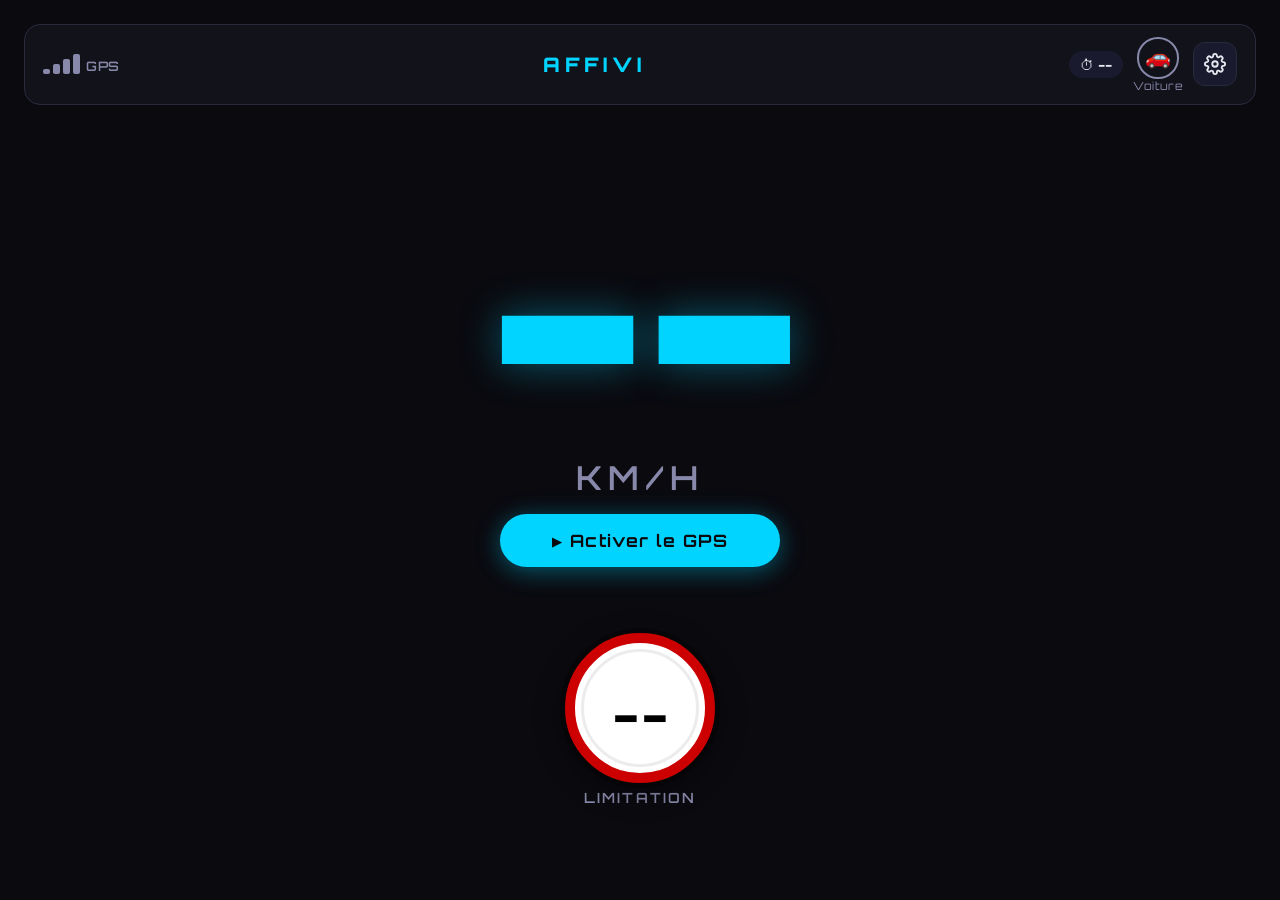
<file: index.html>
<!DOCTYPE html>
<!-- AFFIVI — Version 2.0 -->
<html lang="fr">
<head>
  <meta charset="UTF-8" />
  <meta name="viewport" content="width=device-width, initial-scale=1.0, viewport-fit=cover" />
  <meta name="theme-color" content="#0a0a0f" id="meta-theme" />
  <meta name="mobile-web-app-capable" content="yes" />
  <meta name="apple-mobile-web-app-capable" content="yes" />
  <meta name="apple-mobile-web-app-status-bar-style" content="black-translucent" />
  <meta name="apple-mobile-web-app-title" content="AFFIVI" />
  <meta name="description" content="AFFIchage VItesse — vitesse GPS et limitation de la route en temps réel" />
  <title>AFFIVI</title>
  <link rel="manifest" href="manifest.json" />
  <link rel="icon" href="icons/icon-192.png" />
  <link rel="apple-touch-icon" href="icons/icon-192.png" />
  <link rel="stylesheet" href="style.css" />
  <link rel="preconnect" href="https://fonts.googleapis.com" />
  <link rel="preconnect" href="https://fonts.gstatic.com" crossorigin />
  <link href="https://fonts.googleapis.com/css2?family=Orbitron:wght@700;900&family=Rajdhani:wght@600;700&family=Exo+2:wght@300;700&family=Quicksand:wght@500;700&family=Cinzel:wght@700&family=Nunito:wght@300;700&display=swap" rel="stylesheet" />
</head>
<body class="theme-dark" id="app-body">

  <!-- ÉCRAN PRINCIPAL -->
  <main class="main-screen" id="main-screen">

    <!-- BARRE DU HAUT -->
    <header class="top-bar">
      <div class="signal-block" title="Précision GPS">
        <div class="signal-bars" id="signal-bars">
          <span class="bar b1"></span>
          <span class="bar b2"></span>
          <span class="bar b3"></span>
          <span class="bar b4"></span>
        </div>
        <span class="signal-label" id="signal-label">GPS</span>
      </div>

      <div class="app-name">AFFIVI</div>

      <div class="top-right">
        <div class="lag-block" id="lag-block" title="Temps depuis la dernière position GPS">
          <span class="lag-icon" id="lag-icon">⏱</span>
          <span class="lag-value" id="lag-value">--</span>
        </div>
        <div class="mode-wrap">
          <button class="mode-btn" id="mode-btn" data-mode="car" title="Mode voiture" aria-label="Changer de mode">🚗</button>
          <span class="mode-label" id="mode-label">Voiture</span>
        </div>
        <button class="settings-btn" id="settings-btn" aria-label="Paramètres">
          <svg viewBox="0 0 24 24" fill="none" stroke="currentColor" stroke-width="2" stroke-linecap="round" stroke-linejoin="round">
            <circle cx="12" cy="12" r="3"/>
            <path d="M19.4 15a1.65 1.65 0 0 0 .33 1.82l.06.06a2 2 0 0 1-2.83 2.83l-.06-.06
              a1.65 1.65 0 0 0-1.82-.33 1.65 1.65 0 0 0-1 1.51V21a2 2 0 0 1-4 0v-.09
              A1.65 1.65 0 0 0 9 19.4a1.65 1.65 0 0 0-1.82.33l-.06.06a2 2 0 0 1-2.83-2.83
              l.06-.06A1.65 1.65 0 0 0 4.68 15a1.65 1.65 0 0 0-1.51-1H3a2 2 0 0 1 0-4h.09
              A1.65 1.65 0 0 0 4.6 9a1.65 1.65 0 0 0-.33-1.82l-.06-.06a2 2 0 0 1 2.83-2.83
              l.06.06A1.65 1.65 0 0 0 9 4.68a1.65 1.65 0 0 0 1-1.51V3a2 2 0 0 1 4 0v.09
              a1.65 1.65 0 0 0 1 1.51 1.65 1.65 0 0 0 1.82-.33l.06-.06a2 2 0 0 1 2.83 2.83
              l-.06.06A1.65 1.65 0 0 0 19.4 9a1.65 1.65 0 0 0 1.51 1H21a2 2 0 0 1 0 4h-.09
              a1.65 1.65 0 0 0-1.51 1z"/>
          </svg>
        </button>
      </div>
    </header>

    <!-- VITESSE ACTUELLE -->
    <section class="speed-section" id="speed-section">
      <div class="speed-wrapper">
        <div class="speed-value" id="speed-value">--</div>
        <div class="speed-unit">km/h</div>
      </div>
      <button class="start-btn" id="start-btn">▶ Activer le GPS</button>
    </section>

    <!-- LIMITATION -->
    <section class="limit-section" id="limit-section">
      <div class="limit-sign">
        <div class="limit-ring" id="limit-ring">
          <div class="limit-inner">
            <span class="limit-number" id="limit-number">--</span>
          </div>
        </div>
        <div class="limit-label" id="limit-label">Limitation</div>
      </div>
      <div class="road-type" id="road-type"></div>
      <div class="status-line" id="status-line"></div>
    </section>

  </main>

  <!-- PANNEAU PARAMÈTRES -->
  <aside class="settings-panel" id="settings-panel" aria-hidden="true">
    <div class="settings-inner">

      <div class="settings-header">
        <div class="settings-title-block">
          <span class="settings-app-name">AFFIVI</span>
          <h2 class="settings-title">Paramètres</h2>
        </div>
        <button class="close-btn" id="close-btn" aria-label="Fermer">✕</button>
      </div>

      <div class="settings-body">

        <!-- THÈMES -->
        <section class="settings-section">
          <h3 class="section-label">Thème</h3>
          <div class="theme-grid" id="theme-grid">
            <button class="theme-btn active" data-theme="dark">
              <span class="theme-preview dark-prev"></span>
              <span>Sombre</span>
            </button>
            <button class="theme-btn" data-theme="light">
              <span class="theme-preview light-prev"></span>
              <span>Clair</span>
            </button>
            <button class="theme-btn" data-theme="space">
              <span class="theme-preview space-prev"></span>
              <span>Espace</span>
            </button>
            <button class="theme-btn" data-theme="ocean">
              <span class="theme-preview ocean-prev"></span>
              <span>Océan</span>
            </button>
            <button class="theme-btn" data-theme="nature">
              <span class="theme-preview nature-prev"></span>
              <span>Nature</span>
            </button>
            <button class="theme-btn" data-theme="zen">
              <span class="theme-preview zen-prev"></span>
              <span>Zen</span>
            </button>
          </div>
        </section>

        <!-- STABILISATION -->
        <section class="settings-section">
          <h3 class="section-label">Stabilisation de la vitesse</h3>
          <div class="lag-options" id="smooth-options">
            <button class="lag-opt text-opt" data-smooth="reactive">Réactive</button>
            <button class="lag-opt text-opt active" data-smooth="balanced">Équilibrée</button>
            <button class="lag-opt text-opt" data-smooth="stable">Stable</button>
          </div>
          <p class="option-hint" id="smooth-hint"></p>
        </section>

        <!-- SEUIL LAG -->
        <section class="settings-section">
          <h3 class="section-label">Alerte signal GPS</h3>
          <p class="section-desc">Délai sans nouvelle position GPS avant alerte. La vitesse devient grisée quand elle n'est plus à jour.</p>
          <div class="lag-options" id="lag-options">
            <button class="lag-opt" data-lag="2">2s</button>
            <button class="lag-opt active" data-lag="3">3s</button>
            <button class="lag-opt" data-lag="5">5s</button>
            <button class="lag-opt" data-lag="10">10s</button>
          </div>
        </section>

        <!-- LÉGENDE -->
        <section class="settings-section">
          <h3 class="section-label">Comprendre l'affichage</h3>
          <ul class="legend-list">
            <li><span class="legend-sign"></span><strong>Limitation</strong> : valeur du panneau enregistrée dans OpenStreetMap.</li>
            <li><span class="legend-sign dashed"></span><strong>Estimée</strong> : aucun panneau connu, valeur déduite des règles générales du Code de la route (type de voie, agglomération).</li>
            <li><strong>--</strong> : limitation inconnue sur cette voie.</li>
            <li><strong>🚗 / 🚲</strong> : en mode vélo, les pistes cyclables et chemins sont pris en compte et les autoroutes ignorées.</li>
          </ul>
        </section>

        <!-- DÉDOUANEMENT -->
        <section class="settings-section disclaimer-section">
          <h3 class="section-label">Informations légales</h3>
          <p class="disclaimer-text">
            AFFIVI (AFFIchage VItesse) est fournie à titre informatif uniquement.
            Les données de vitesse et de limitation proviennent du GPS de votre appareil
            et d'OpenStreetMap, et peuvent être inexactes ou non à jour.
            L'utilisation d'AFFIVI ne dispense en aucun cas le conducteur de respecter
            le Code de la Route et les panneaux de signalisation en vigueur.
            Ne manipulez pas votre téléphone en conduisant.
            Le créateur décline toute responsabilité en cas d'accident, d'infraction
            ou de dommage résultant de l'utilisation de cette application.
          </p>
          <p class="osm-credit">
            Données routières © les contributeurs
            <a href="https://www.openstreetmap.org/copyright" target="_blank" rel="noopener">OpenStreetMap</a>,
            licence ODbL, via l'API Overpass.
          </p>
        </section>

      </div>

      <!-- PIED DE PAGE CRÉATEUR -->
      <footer class="settings-footer">
        <div class="footer-logo">AFFIVI - Version 2.0</div>
        <span class="footer-copy">© 2026 — LEROY Aurélien — Tous droits réservés</span>
      </footer>

    </div>
  </aside>

  <!-- OVERLAY -->
  <div class="overlay" id="overlay"></div>

  <script src="engine.js"></script>
  <script src="app.js"></script>
</body>
</html>
</file>
<file: style.css>
/* ═══════════════════════════════════════════
   AFFIVI — Version 2.0 — style.css
   © 2026 LEROY Aurélien — Tous droits réservés
═══════════════════════════════════════════ */
/* ═══════════════════════════════════════════
   RESET & BASE
═══════════════════════════════════════════ */
*, *::before, *::after {
  box-sizing: border-box;
  margin: 0;
  padding: 0;
}

html, body {
  width: 100%;
  height: 100%;
  overflow: hidden;
  -webkit-tap-highlight-color: transparent;
  touch-action: manipulation;
}

body {
  font-family: var(--font-main);
  background: var(--bg);
  color: var(--text);
  transition: background 0.4s ease, color 0.4s ease;
  user-select: none;
}

/* ═══════════════════════════════════════════
   THÈMES
═══════════════════════════════════════════ */

/* SOMBRE */
.theme-dark {
  --bg: #0a0a0f;
  --bg2: #12121a;
  --bg3: #1a1a2e;
  --text: #e8e8f0;
  --text2: #8888aa;
  --accent: #00d4ff;
  --accent2: #0099cc;
  --danger: #ff3355;
  --warn: #ff9933;
  --ok: #00ff88;
  --limit-bg: #ffffff;
  --limit-border: #cc0000;
  --limit-text: #000000;
  --panel-bg: #12121a;
  --panel-border: #2a2a3e;
  --font-main: 'Orbitron', monospace;
  --font-speed: 'Orbitron', monospace;
  --speed-weight: 900;
}

/* CLAIR */
.theme-light {
  --bg: #f0f2f5;
  --bg2: #ffffff;
  --bg3: #e0e4eb;
  --text: #1a1a2e;
  --text2: #5a5a7a;
  --accent: #0066cc;
  --accent2: #0044aa;
  --danger: #dd0022;
  --warn: #ee7700;
  --ok: #009944;
  --limit-bg: #ffffff;
  --limit-border: #cc0000;
  --limit-text: #000000;
  --panel-bg: #ffffff;
  --panel-border: #d0d4db;
  --font-main: 'Nunito', sans-serif;
  --font-speed: 'Exo 2', sans-serif;
  --speed-weight: 700;
}

/* ESPACE */
.theme-space {
  --bg: #020210;
  --bg2: #08082a;
  --bg3: #0d0d3d;
  --text: #c8d8ff;
  --text2: #6677bb;
  --accent: #aa44ff;
  --accent2: #7722cc;
  --danger: #ff2266;
  --warn: #ffaa00;
  --ok: #44ffcc;
  --limit-bg: #ffffff;
  --limit-border: #cc0000;
  --limit-text: #000000;
  --panel-bg: #08082a;
  --panel-border: #2a2a6e;
  --font-main: 'Cinzel', serif;
  --font-speed: 'Orbitron', monospace;
  --speed-weight: 900;
}

/* OCÉAN */
.theme-ocean {
  --bg: #021520;
  --bg2: #042535;
  --bg3: #063a52;
  --text: #b0eeff;
  --text2: #5599aa;
  --accent: #00ccee;
  --accent2: #0099bb;
  --danger: #ff4466;
  --warn: #ffaa33;
  --ok: #00ffbb;
  --limit-bg: #ffffff;
  --limit-border: #cc0000;
  --limit-text: #000000;
  --panel-bg: #042535;
  --panel-border: #0a5570;
  --font-main: 'Rajdhani', sans-serif;
  --font-speed: 'Rajdhani', sans-serif;
  --speed-weight: 700;
}

/* NATURE */
.theme-nature {
  --bg: #0a1a0a;
  --bg2: #112211;
  --bg3: #1a331a;
  --text: #c8f0c0;
  --text2: #5a885a;
  --accent: #44cc44;
  --accent2: #228822;
  --danger: #ff5533;
  --warn: #ffcc00;
  --ok: #88ff44;
  --limit-bg: #ffffff;
  --limit-border: #cc0000;
  --limit-text: #000000;
  --panel-bg: #112211;
  --panel-border: #2a4a2a;
  --font-main: 'Quicksand', sans-serif;
  --font-speed: 'Exo 2', sans-serif;
  --speed-weight: 700;
}

/* ZEN */
.theme-zen {
  --bg: #1a1510;
  --bg2: #2a2018;
  --bg3: #3a3025;
  --text: #f0e8d8;
  --text2: #9a8870;
  --accent: #e8a040;
  --accent2: #c07820;
  --danger: #dd4422;
  --warn: #ddaa00;
  --ok: #88cc66;
  --limit-bg: #ffffff;
  --limit-border: #cc0000;
  --limit-text: #000000;
  --panel-bg: #2a2018;
  --panel-border: #4a3828;
  --font-main: 'Quicksand', sans-serif;
  --font-speed: 'Nunito', sans-serif;
  --speed-weight: 300;
}

/* ═══════════════════════════════════════════
   LAYOUT PRINCIPAL
═══════════════════════════════════════════ */
.main-screen {
  display: flex;
  flex-direction: column;
  align-items: center;
  justify-content: space-between;
  width: 100%;
  height: 100dvh;
  padding: clamp(8px, 3vw, 24px);
  gap: clamp(8px, 2vw, 16px);
}

@media (orientation: landscape) and (max-height: 600px) {
  .main-screen {
    flex-direction: row;
    justify-content: space-evenly;
    align-items: center;
  }

  .top-bar {
    position: absolute;
    top: 0;
    left: 0;
    right: 0;
  }

  .speed-section {
    flex: 1;
    padding-top: clamp(44px, 10vh, 64px);
  }

  .limit-section {
    flex: 1;
    padding-top: clamp(44px, 10vh, 64px);
  }
}

/* ═══════════════════════════════════════════
   TOP BAR
═══════════════════════════════════════════ */
.top-bar {
  display: flex;
  align-items: center;
  justify-content: space-between;
  width: 100%;
  padding: clamp(6px, 1.5vw, 12px) clamp(10px, 2.5vw, 18px);
  background: var(--bg2);
  border-radius: 16px;
  border: 1px solid var(--panel-border);
}

/* Nom de l'app centré */
.app-name {
  font-family: var(--font-main);
  font-size: clamp(14px, 3.5vw, 20px);
  font-weight: 900;
  color: var(--accent);
  letter-spacing: 0.25em;
  text-transform: uppercase;
}

/* Côté droit : lag + bouton settings */
.top-right {
  display: flex;
  align-items: center;
  gap: clamp(6px, 1.5vw, 10px);
}

/* Signal */
.signal-block {
  display: flex;
  align-items: flex-end;
  gap: 6px;
}

.signal-bars {
  display: flex;
  align-items: flex-end;
  gap: 3px;
  height: 20px;
}

.bar {
  width: clamp(4px, 1.2vw, 7px);
  background: var(--text2);
  border-radius: 2px;
  transition: background 0.3s, height 0.3s;
}

.b1 { height: 25%; }
.b2 { height: 50%; }
.b3 { height: 75%; }
.b4 { height: 100%; }

.signal-bars.sig-0 .bar                                          { background: var(--text2); opacity: 0.25; }
.signal-bars.sig-0 .b1                                          { opacity: 1; background: var(--danger); }

.signal-bars.sig-1 .bar                                          { background: var(--text2); opacity: 0.25; }
.signal-bars.sig-1 .b1,
.signal-bars.sig-1 .b2                                          { opacity: 1; background: var(--danger); }

.signal-bars.sig-2 .bar                                          { background: var(--text2); opacity: 0.25; }
.signal-bars.sig-2 .b1,
.signal-bars.sig-2 .b2,
.signal-bars.sig-2 .b3                                          { opacity: 1; background: var(--warn); }

.signal-bars.sig-3 .bar                                          { opacity: 1; background: var(--ok); }

.signal-label {
  font-size: clamp(10px, 2.5vw, 13px);
  color: var(--text2);
  font-weight: 600;
  letter-spacing: 0.05em;
}

/* Lag */
.lag-block {
  display: flex;
  align-items: center;
  gap: 4px;
  padding: 4px 10px;
  border-radius: 20px;
  background: var(--bg3);
  border: 1px solid transparent;
  transition: background 0.3s, border-color 0.3s;
}

.lag-block.lag-warn {
  background: rgba(255,153,51,0.15);
  border-color: var(--warn);
  animation: pulse-warn 1s infinite;
}

.lag-block.lag-crit {
  background: rgba(255,51,85,0.15);
  border-color: var(--danger);
  animation: pulse-crit 0.6s infinite;
}

@keyframes pulse-warn {
  0%,100% { opacity: 1; }
  50%      { opacity: 0.6; }
}

@keyframes pulse-crit {
  0%,100% { opacity: 1; }
  50%      { opacity: 0.35; }
}

.lag-icon  { font-size: clamp(11px, 2.5vw, 14px); }
.lag-value {
  font-family: var(--font-speed);
  font-size: clamp(11px, 2.5vw, 14px);
  font-weight: 700;
  color: var(--text);
}

/* Settings button */
.settings-btn {
  background: var(--bg3);
  border: 1px solid var(--panel-border);
  color: var(--text);
  border-radius: 12px;
  padding: clamp(6px, 1.5vw, 10px);
  cursor: pointer;
  display: flex;
  align-items: center;
  justify-content: center;
  transition: background 0.2s, transform 0.15s;
}

.settings-btn svg {
  width: clamp(18px, 4vw, 22px);
  height: clamp(18px, 4vw, 22px);
}

.settings-btn:active {
  transform: scale(0.88);
  background: var(--accent2);
}

/* ═══════════════════════════════════════════
   SECTION VITESSE
═══════════════════════════════════════════ */
.speed-section {
  display: flex;
  flex-direction: column;
  align-items: center;
  justify-content: center;
  flex: 1;
  gap: clamp(8px, 2vw, 16px);
}

.speed-wrapper {
  display: flex;
  flex-direction: column;
  align-items: center;
}

.speed-value {
  font-family: var(--font-speed);
  font-weight: var(--speed-weight);
  font-size: clamp(140px, 38vw, 315px); /* +75% environ, base : 80px, 22vw, 180px*/
  line-height: 0.9;
  color: var(--accent);
  letter-spacing: -0.02em;
  transition: color 0.3s, text-shadow 0.3s;
  text-shadow: 0 0 40px color-mix(in srgb, var(--accent) 40%, transparent);
}

@media (orientation: landscape) and (max-height: 600px) {
  .speed-value { font-size: clamp(105px, 32vh, 210px); } /* +75% environ, base : 60px, 18vw, 120px*/
}

.speed-value.over-limit {
  color: var(--danger);
  text-shadow: 0 0 40px color-mix(in srgb, var(--danger) 50%, transparent);
  animation: flash-speed 0.8s infinite;
}

@keyframes flash-speed {
  0%,100% { opacity: 1; }
  50%      { opacity: 0.65; }
}

.speed-unit {
  font-family: var(--font-speed);
  font-size: clamp(20px, 5vw, 33px);
  color: var(--text2);
  letter-spacing: 0.2em;
  font-weight: 600;
  text-transform: uppercase;
  margin-top: 2px;
}

.start-btn {
  display: block;
  background: var(--accent);
  color: var(--bg);
  border: none;
  border-radius: 50px;
  padding: clamp(10px, 2.5vw, 16px) clamp(28px, 7vw, 52px);
  font-family: var(--font-main);
  font-size: clamp(13px, 3.5vw, 17px);
  font-weight: 700;
  cursor: pointer;
  letter-spacing: 0.08em;
  box-shadow: 0 4px 24px color-mix(in srgb, var(--accent) 40%, transparent);
  transition: transform 0.15s, box-shadow 0.15s;
}

.start-btn:active { transform: scale(0.95); }
.start-btn.hidden  { display: none; }

/* ═══════════════════════════════════════════
   SECTION LIMITATION
═══════════════════════════════════════════ */
.limit-section {
  display: flex;
  flex-direction: column;
  align-items: center;
  gap: clamp(6px, 1.5vw, 10px);
  padding-bottom: clamp(8px, 2vw, 16px);
}

.limit-sign {
  display: flex;
  flex-direction: column;
  align-items: center;
  gap: 6px;
}

.limit-ring {
  width: clamp(90px, 22vw, 150px);
  height: clamp(90px, 22vw, 150px);
  border-radius: 50%;
  background: var(--limit-bg);
  border: clamp(6px, 1.5vw, 10px) solid var(--limit-border);
  display: flex;
  align-items: center;
  justify-content: center;
  box-shadow: 0 0 0 clamp(3px, 0.8vw, 5px) rgba(0,0,0,0.3),
              0 8px 30px rgba(0,0,0,0.4);
  transition: border-color 0.3s, box-shadow 0.3s;
  position: relative;
}

.limit-ring::before {
  content: '';
  position: absolute;
  inset: clamp(3px, 0.8vw, 6px);
  border-radius: 50%;
  border: clamp(2px, 0.5vw, 3px) solid rgba(180,180,180,0.25);
  pointer-events: none;
}

.limit-ring.over-limit {
  border-color: var(--danger);
  box-shadow: 0 0 0 5px rgba(255,51,85,0.3),
              0 0 35px rgba(255,51,85,0.55),
              0 8px 30px rgba(0,0,0,0.4);
  animation: ring-flash 0.8s infinite;
}

@keyframes ring-flash {
  0%,100% { box-shadow: 0 0 0 5px rgba(255,51,85,0.3), 0 0 30px rgba(255,51,85,0.5); }
  50%      { box-shadow: 0 0 0 5px rgba(255,51,85,0.6), 0 0 55px rgba(255,51,85,0.85); }
}

.limit-inner { display: flex; align-items: center; justify-content: center; }

.limit-number {
  font-family: 'Exo 2', 'Rajdhani', sans-serif;
  font-weight: 700;
  font-size: clamp(36px, 10vw, 72px);
  color: var(--limit-text);
  line-height: 1;
  letter-spacing: -0.02em;
}

.limit-label {
  font-family: var(--font-main);
  font-size: clamp(11px, 2.8vw, 14px);
  color: var(--text2);
  text-transform: uppercase;
  letter-spacing: 0.15em;
  font-weight: 600;
}

.road-type {
  font-family: var(--font-main);
  font-size: clamp(11px, 2.5vw, 13px);
  color: var(--text2);
  letter-spacing: 0.08em;
  opacity: 0.8;
  min-height: 18px;
  text-align: center;
}

/* ═══════════════════════════════════════════
   PANNEAU PARAMÈTRES
═══════════════════════════════════════════ */
.settings-panel {
  position: fixed;
  top: 0; right: 0; bottom: 0;
  width: min(420px, 100vw);
  background: var(--panel-bg);
  border-left: 1px solid var(--panel-border);
  z-index: 100;
  transform: translateX(100%);
  transition: transform 0.35s cubic-bezier(0.4,0,0.2,1);
  display: flex;
  flex-direction: column;
}

.settings-panel.open { transform: translateX(0); }

.settings-inner {
  display: flex;
  flex-direction: column;
  height: 100%;
  overflow-y: auto;
  overscroll-behavior: contain;
}

.settings-header {
  display: flex;
  align-items: center;
  justify-content: space-between;
  padding: clamp(16px, 4vw, 28px) clamp(16px, 4vw, 24px) clamp(12px, 3vw, 18px);
  border-bottom: 1px solid var(--panel-border);
  position: sticky;
  top: 0;
  background: var(--panel-bg);
  z-index: 1;
}

.settings-title-block {
  display: flex;
  flex-direction: column;
  gap: 2px;
}

.settings-app-name {
  font-family: var(--font-main);
  font-size: clamp(18px, 4.5vw, 26px);
  font-weight: 900;
  color: var(--accent);
  letter-spacing: 0.3em;
}

.settings-title {
  font-family: var(--font-main);
  font-size: clamp(12px, 3vw, 15px);
  font-weight: 600;
  color: var(--text2);
  letter-spacing: 0.1em;
  text-transform: uppercase;
}

.close-btn {
  background: var(--bg3);
  border: 1px solid var(--panel-border);
  color: var(--text);
  width: clamp(34px, 8vw, 42px);
  height: clamp(34px, 8vw, 42px);
  border-radius: 10px;
  font-size: 16px;
  cursor: pointer;
  display: flex;
  align-items: center;
  justify-content: center;
  transition: background 0.2s;
}

.close-btn:active { background: var(--danger); color: #fff; }

.settings-body {
  flex: 1;
  padding: clamp(14px, 3.5vw, 22px) clamp(16px, 4vw, 24px);
  display: flex;
  flex-direction: column;
  gap: clamp(18px, 4.5vw, 30px);
}

.settings-section { display: flex; flex-direction: column; gap: 10px; }

.section-label {
  font-family: var(--font-main);
  font-size: clamp(12px, 3vw, 15px);
  font-weight: 700;
  color: var(--accent);
  text-transform: uppercase;
  letter-spacing: 0.12em;
}

.section-desc {
  font-size: clamp(11px, 2.5vw, 13px);
  color: var(--text2);
  line-height: 1.5;
}

/* Grille thèmes */
.theme-grid {
  display: grid;
  grid-template-columns: repeat(3, 1fr);
  gap: clamp(8px, 2vw, 12px);
}

.theme-btn {
  display: flex;
  flex-direction: column;
  align-items: center;
  gap: 6px;
  padding: clamp(8px, 2vw, 12px) 4px;
  background: var(--bg3);
  border: 2px solid transparent;
  border-radius: 12px;
  color: var(--text2);
  font-family: var(--font-main);
  font-size: clamp(10px, 2.5vw, 12px);
  font-weight: 600;
  cursor: pointer;
  transition: border-color 0.2s, color 0.2s, transform 0.15s;
  letter-spacing: 0.04em;
}

.theme-btn.active { border-color: var(--accent); color: var(--text); }
.theme-btn:active  { transform: scale(0.93); }

.theme-preview {
  width: 38px;
  height: 28px;
  border-radius: 6px;
  display: block;
}

.dark-prev   { background: linear-gradient(135deg, #0a0a0f 50%, #00d4ff 50%); }
.light-prev  { background: linear-gradient(135deg, #f0f2f5 50%, #0066cc 50%); }
.space-prev  { background: linear-gradient(135deg, #020210 50%, #aa44ff 50%); }
.ocean-prev  { background: linear-gradient(135deg, #021520 50%, #00ccee 50%); }
.nature-prev { background: linear-gradient(135deg, #0a1a0a 50%, #44cc44 50%); }
.zen-prev    { background: linear-gradient(135deg, #1a1510 50%, #e8a040 50%); }

/* Lag options */
.lag-options { display: flex; gap: clamp(8px, 2vw, 12px); }

.lag-opt {
  flex: 1;
  padding: clamp(10px, 2.5vw, 14px);
  background: var(--bg3);
  border: 2px solid transparent;
  border-radius: 12px;
  color: var(--text2);
  font-family: var(--font-speed);
  font-size: clamp(15px, 3.8vw, 20px);
  font-weight: 700;
  cursor: pointer;
  text-align: center;
  transition: border-color 0.2s, color 0.2s;
}

.lag-opt.active { border-color: var(--accent); color: var(--text); }

/* Disclaimer */
.disclaimer-section {
  background: var(--bg3);
  border-radius: 12px;
  padding: clamp(12px, 3vw, 18px);
  border: 1px solid var(--panel-border);
}

.disclaimer-text {
  font-size: clamp(11px, 2.5vw, 13px);
  color: var(--text2);
  line-height: 1.75;
  font-style: italic;
}

/* Footer */
.settings-footer {
  padding: clamp(12px, 3vw, 18px) clamp(16px, 4vw, 24px);
  border-top: 1px solid var(--panel-border);
  text-align: center;
  background: var(--panel-bg);
  position: sticky;
  bottom: 0;
  display: flex;
  flex-direction: column;
  align-items: center;
  gap: 4px;
}

.footer-logo {
  font-family: var(--font-main);
  font-size: clamp(16px, 4vw, 22px);
  font-weight: 900;
  color: var(--accent);
  letter-spacing: 0.2em;
  white-space: nowrap;
  opacity: 0.7;
}

.footer-copy {
  font-family: var(--font-main);
  font-size: clamp(10px, 2.3vw, 12px);
  color: var(--text2);
  letter-spacing: 0.04em;
}

/* ═══════════════════════════════════════════
   OVERLAY
═══════════════════════════════════════════ */
.overlay {
  position: fixed;
  inset: 0;
  background: rgba(0,0,0,0.55);
  backdrop-filter: blur(2px);
  z-index: 99;
  opacity: 0;
  pointer-events: none;
  transition: opacity 0.35s ease;
}

.overlay.visible { opacity: 1; pointer-events: all; }

/* Scrollbar */
.settings-inner::-webkit-scrollbar       { width: 4px; }
.settings-inner::-webkit-scrollbar-track { background: transparent; }
.settings-inner::-webkit-scrollbar-thumb { background: var(--panel-border); border-radius: 2px; }

/* ── Bouton mode déplacement ── */
.mode-btn {
  background: transparent;
  border: 2px solid var(--text2);
  border-radius: 50%;
  width: 2.6rem;
  height: 2.6rem;
  font-size: 1.3rem;
  cursor: pointer;
  line-height: 1;
  display: flex;
  align-items: center;
  justify-content: center;
  transition: transform 0.15s ease, border-color 0.2s;
}
.mode-btn:active        { transform: scale(0.88); }
.mode-btn[data-mode="soft"] { border-color: var(--accent); }

.mode-wrap {
  display: flex;
  flex-direction: column;
  align-items: center;
  gap: 2px;
}

.mode-label {
  font-size: clamp(9px, 2.2vw, 11px);
  color: var(--text2);
  text-align: center;
  letter-spacing: 0.03em;
  line-height: 1;
}

/* ═══════════════════════════════════════════
   v2.0 — ÉTATS DE FRAÎCHEUR & LIMITATION
═══════════════════════════════════════════ */

/* Vitesse qui n'est plus à jour */
.speed-value.aging {
  opacity: 0.55;
}

.speed-value.stale {
  opacity: 0.22;
  filter: grayscale(1);
  animation: none;
  text-shadow: none;
}

.speed-value.waiting { opacity: 0.35; }

/* Limitation estimée (pas de panneau connu dans OSM) */
.limit-ring.estimated { border-style: dashed; }

.limit-label.estimated { color: var(--warn); }

/* Ligne d'état (chargement des routes, erreurs GPS…) */
.status-line {
  font-family: var(--font-main);
  font-size: clamp(10px, 2.3vw, 12px);
  color: var(--text2);
  opacity: 0.75;
  min-height: 16px;
  text-align: center;
  letter-spacing: 0.04em;
}

.status-line.warn { color: var(--warn); opacity: 1; }
.status-line.error { color: var(--danger); opacity: 1; }

/* Options texte (stabilisation) */
.lag-opt.text-opt {
  font-family: var(--font-main);
  font-size: clamp(11px, 2.8vw, 14px);
  padding: clamp(10px, 2.5vw, 14px) 4px;
}

.option-hint {
  font-size: clamp(10px, 2.4vw, 12px);
  color: var(--text2);
  line-height: 1.5;
  min-height: 2.6em;
}

.legend-list {
  list-style: none;
  display: flex;
  flex-direction: column;
  gap: 8px;
  font-size: clamp(11px, 2.5vw, 13px);
  color: var(--text2);
  line-height: 1.45;
}

.legend-sign {
  display: inline-block;
  width: 1.4em;
  height: 1.4em;
  border-radius: 50%;
  border: 3px solid #cc0000;
  background: #fff;
  vertical-align: middle;
  margin-right: 6px;
}

.legend-sign.dashed { border-style: dashed; }

.osm-credit {
  font-size: clamp(10px, 2.3vw, 12px);
  color: var(--text2);
  line-height: 1.5;
}

.osm-credit a { color: var(--accent); }
</file>
